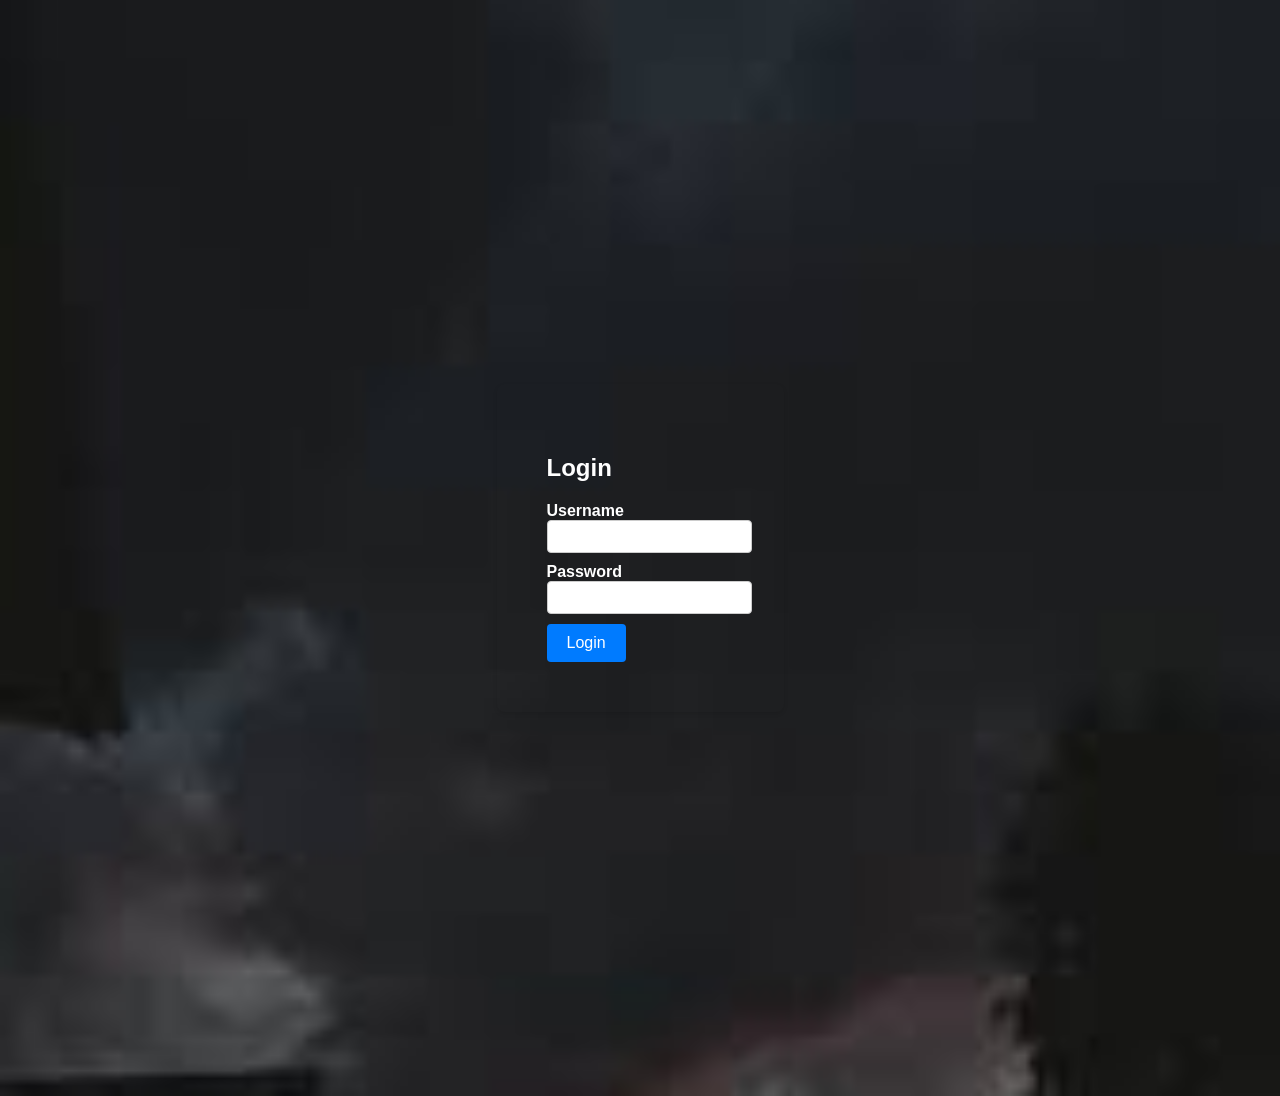
<file: index.html>
<!DOCTYPE html>
<html lang="en">
<head>
    <meta charset="UTF-8">
    <meta name="viewport" content="width=device-width, initial-scale=1.0">
    <title>Login Form</title>
    <link rel="stylesheet" href="styles.css">
</head>
<body>


    <div class="login-container">
        <h2>Login</h2>
        <form onsubmit="return validateForm()">
            <div class="form-group">
                <label for="username">Username</label>
                <input type="text" id="username" name="username" required>
            </div>
            <div class="form-group">
                <label for="password">Password</label>
                <input type="password" id="password" name="password" required>
            </div>
            <button type="submit">Login</button>
        </form>
    </div>

    <script src="script.js"></script>
</body>
</html>
</file>
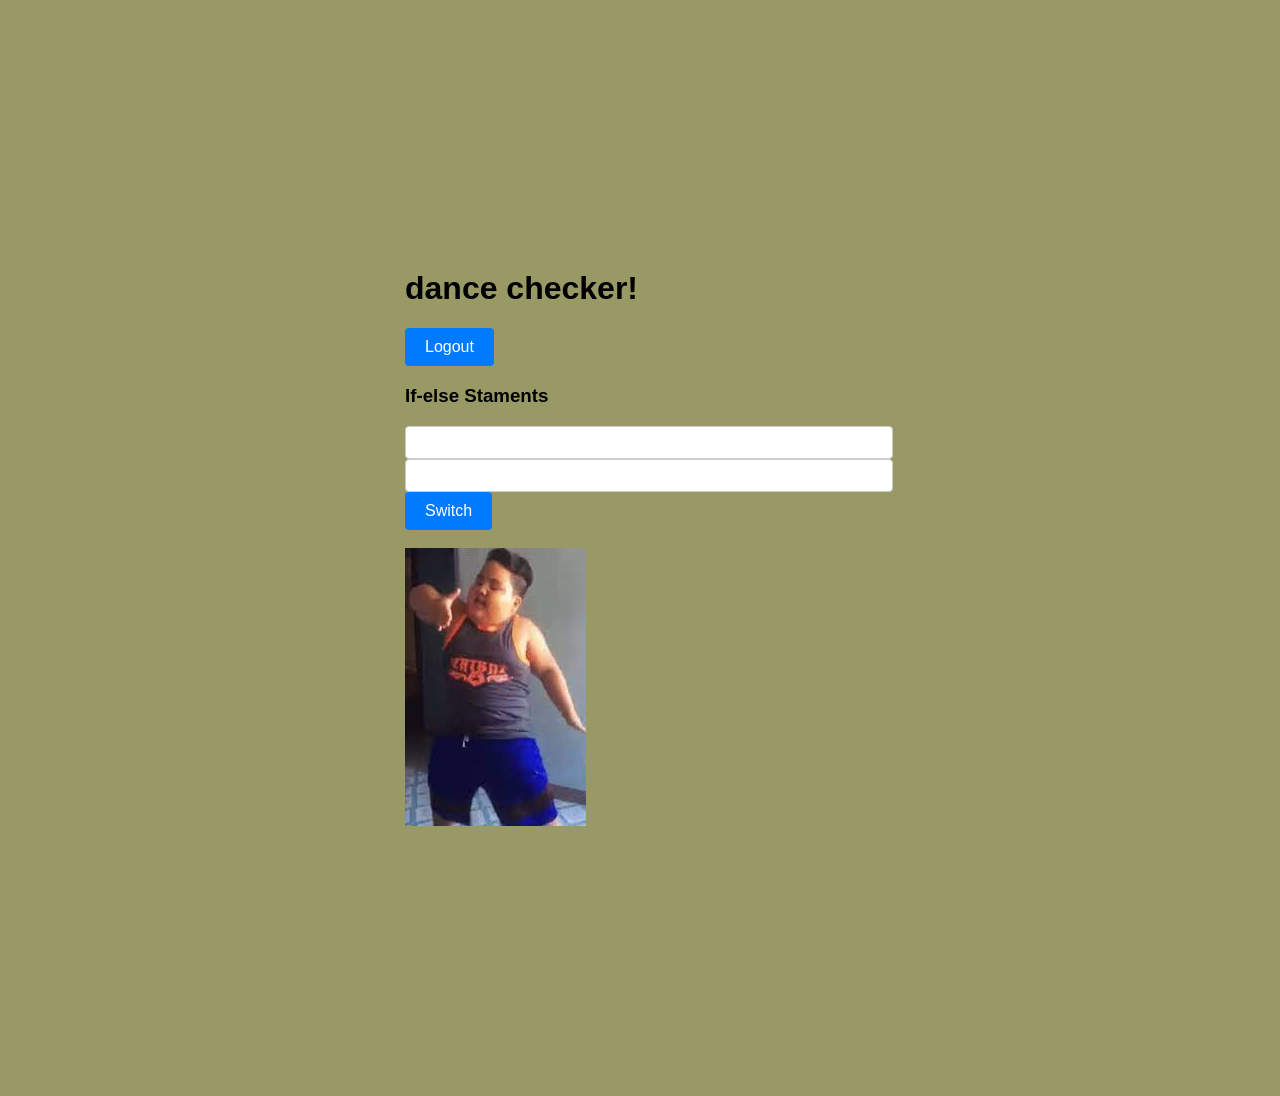
<file: home.html>
<!DOCTYPE html>
<html lang="en">
<head>
    <meta charset="UTF-8">
    <meta name="viewport" content="width=device-width, initial-scale=1.0">
    <title>Home Page</title>
	<link rel="stylesheet" href="home.css">
    <script src="script.js"></script>
</head>
<body>
  <div class="home">

        <h1>dance checker!</h1>
        <button onclick="logout()">Logout</button>
     

    <script>
	
        function logout() {
            window.location.href = "index.html";
			
        }
        </script>

        <h3>If-else Staments</h3>
        <input type = "number" id = "num1">
        <input type = "number" id = "num2">

         <button type = "botton" onclick="lightbulb()">Switch</button>

         <br>
         <br>

         <img id="dance" src= "pause.png";>


     <script>
        function lightbulb() {
            var image = document.getElementById('dance');

            let a = parseInt (document.getElementById("num1").value);
            let b = parseInt(document.getElementById("num2").value);

            let x = a + b;

            if (x>= 100) {
                image.src ="dancing.gif";
            } else {
                image.src ="pause.png";
            }
        }
    
        </script>

<br> <br>

<a href="home.html"› prev «‹ </a>


    
</body>
</html>
</file>
<file: styles.css>
body {
    font-family: Arial, sans-serif;
    background-image: url('background.jpg'); 
    background-size: cover;
    display: flex;
    justify-content: center;
    align-items: center;
    height: 120vh;
    margin: 10;
}

.login-container {
    background-color: #0000;
	font-weight: bold;
	color: #fff;
    padding: 50px;
    border-radius: 8px;
    box-shadow: 0 2px 4px rgba(0, 0, 0, 0.1);
	
}

.form-group {
    margin-bottom: 10px;
}

label {
    display: block;
    font-weight: bold;
}

input {
    width: 100%;
    padding: 8px;
    border: 1px solid #ccc;
    border-radius: 4px;
}

button {
    padding: 10px 20px;
    background-color: #007bff;
    color: #fff;
    border: none;
    border-radius: 4px;
    cursor: pointer;
    font-size: 16px;
}

button:hover {
    background-color: #0056b3;
}
Input Two numbers{
    background-color:#0000;
    padding: 20px;
    border-radius: 8px;
    box-shadow: 0 2px 4px rgba(0, 0, 0, 0.1);
}
home {
    font-family: Arial, sans-serif;
    background-image: url('background.jpg'); 
    background-size: cover;
    display: flex;
    justify-content: center;
    align-items: center;
    height: 120vh;
    margin: 10;S
</file>
<file: home.css>
body {
    font-family: Arial, sans-serif;
	background-color: #999966; 
    background-size: cover;
    display: flex;
    justify-content: center;
    align-items: center;
    height: 120vh;
    margin: 10;
}

.login-container {
    background-color: #0000;
	font-weight: bold;
	color: #fff;
    padding: 50px;
    border-radius: 8px;
    box-shadow: 0 2px 4px rgba(0, 0, 0, 0.1);
	
}

.form-group {
    margin-bottom: 10px;
}

label {
    display: block;
    font-weight: bold;
}

input {
    width: 100%;
    padding: 8px;
    border: 1px solid #ccc;
    border-radius: 4px;
}

button {
    padding: 10px 20px;
    background-color: #007bff;
    color: #fff;
    border: none;
    border-radius: 4px;
    cursor: pointer;
    font-size: 16px;
}

button:hover {
    background-color: #0056b3;
}
Input Two numbers{
    background-color:#0000;
    padding: 20px;
    border-radius: 8px;
    box-shadow: 0 2px 4px rgba(0, 0, 0, 0.1);
}
home {
    font-family: Arial, sans-serif;
    background-image: url('background.jpg'); 
    background-size: cover;
    display: flex;
    justify-content: center;
    align-items: center;
    height: 120vh;
    margin: 10;S
</file>
